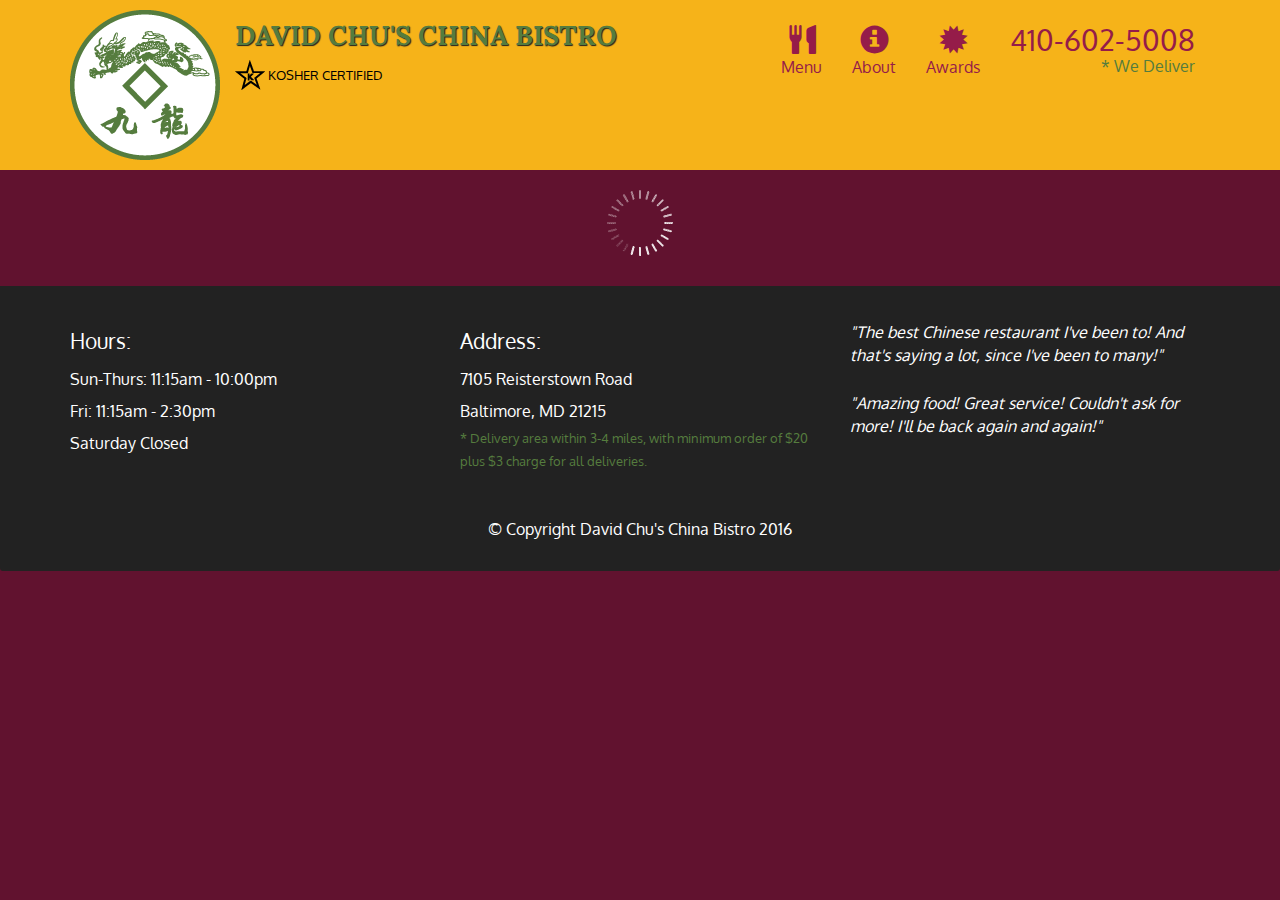
<file: module-5-solution/index.html>
<!doctype html>
<html lang="en">
  <head>
    <meta charset="utf-8">
    <meta http-equiv="X-UA-Compatible" content="IE=edge">
    <meta name="viewport" content="width=device-width, initial-scale=1">
    <title>David Chu's China Bistro</title>
    <link rel="stylesheet" href="css/bootstrap.min.css">
    <link rel="stylesheet" href="css/styles.css">
    <link href='https://fonts.googleapis.com/css?family=Oxygen:400,300,700' rel='stylesheet' type='text/css'>
    <link href='https://fonts.googleapis.com/css?family=Lora' rel='stylesheet' type='text/css'>
  </head>
<body>
  <header>
    <nav id="header-nav" class="navbar navbar-default">
      <div class="container">
        <div class="navbar-header">
          <a href="index.html" class="pull-left visible-md visible-lg">
            <div id="logo-img" alt="Logo image"></div>
          </a>

          <div class="navbar-brand">
            <a href="index.html"><h1>David Chu's China Bistro</h1></a>
            <p>
              <img src="images/star-k-logo.png" alt="Kosher certification">
              <span>Kosher Certified</span>
            </p>
          </div>

          <button id="navbarToggle" type="button" class="navbar-toggle collapsed" data-toggle="collapse" data-target="#collapsable-nav" aria-expanded="false">
            <span class="sr-only">Toggle navigation</span>
            <span class="icon-bar"></span>
            <span class="icon-bar"></span>
            <span class="icon-bar"></span>
          </button>
        </div>
        
        <div id="collapsable-nav" class="collapse navbar-collapse">
           <ul id="nav-list" class="nav navbar-nav navbar-right">
            <li id="navHomeButton" class="visible-xs active">
              <a href="index.html">
                <span class="glyphicon glyphicon-home"></span> Home</a>
            </li>
            <li id="navMenuButton">
              <a href="#" onclick="$dc.loadMenuCategories();">
                <span class="glyphicon glyphicon-cutlery"></span><br class="hidden-xs"> Menu</a>
            </li>
            <li>
              <a href="#">
                <span class="glyphicon glyphicon-info-sign"></span><br class="hidden-xs"> About</a>
            </li>
            <li>
              <a href="#">
                <span class="glyphicon glyphicon-certificate"></span><br class="hidden-xs"> Awards</a>
            </li>
            <li id="phone" class="hidden-xs">
              <a href="tel:410-602-5008">
                <span>410-602-5008</span></a><div>* We Deliver</div>
            </li>
          </ul><!-- #nav-list -->
        </div><!-- .collapse .navbar-collapse -->
      </div><!-- .container -->
    </nav><!-- #header-nav -->
  </header>

  <div id="call-btn" class="visible-xs">
    <a class="btn" href="tel:410-602-5008">
    <span class="glyphicon glyphicon-earphone"></span>
    410-602-5008
    </a>
  </div>
  <div id="xs-deliver" class="text-center visible-xs">* We Deliver</div>

  <div id="main-content" class="container"></div>

  <footer class="panel-footer">
    <div class="container">
      <div class="row">
        <section id="hours" class="col-sm-4">
          <span>Hours:</span><br>
          Sun-Thurs: 11:15am - 10:00pm<br>
          Fri: 11:15am - 2:30pm<br>
          Saturday Closed
          <hr class="visible-xs">
        </section>
        <section id="address" class="col-sm-4">
          <span>Address:</span><br>
          7105 Reisterstown Road<br>
          Baltimore, MD 21215
          <p>* Delivery area within 3-4 miles, with minimum order of $20 plus $3 charge for all deliveries.</p>
          <hr class="visible-xs">
        </section>
        <section id="testimonials" class="col-sm-4">
          <p>"The best Chinese restaurant I've been to! And that's saying a lot, since I've been to many!"</p>
          <p>"Amazing food! Great service! Couldn't ask for more! I'll be back again and again!"</p>
        </section>
      </div>
      <div class="text-center">&copy; Copyright David Chu's China Bistro 2016</div>
    </div>
  </footer>

  <!-- jQuery (Bootstrap JS plugins depend on it) -->
  <script src="js/jquery-2.1.4.min.js"></script>
  <script src="js/bootstrap.min.js"></script>
  <script src="js/ajax-utils.js"></script>
  <script src="js/script.js"></script>
</body>
</html>
</file>
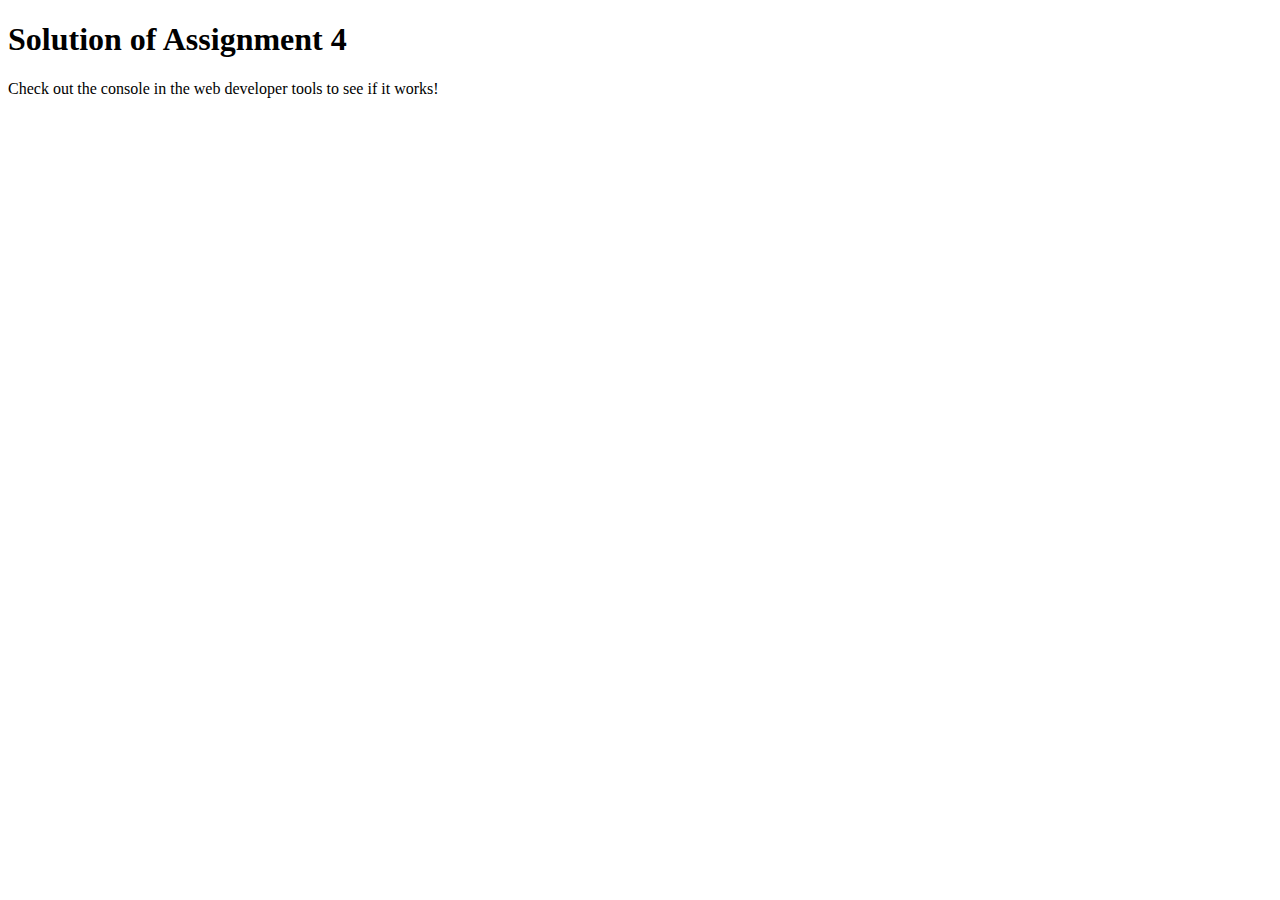
<file: week4-solution/index.html>
<!DOCTYPE html>
<html>

<head>
    <meta charset="utf-8">
    <title>Assignment Solution for Module 4</title>
    <script src="SpeakHello.js"></script>
    <script src="SpeakGoodBye.js"></script>
    <script src="script.js"></script>
</head>

<body>
    <h1>Solution of Assignment 4</h1>
    <p>Check out the console in the web developer tools to see if it works!</p>
</body>

</html>
</file>
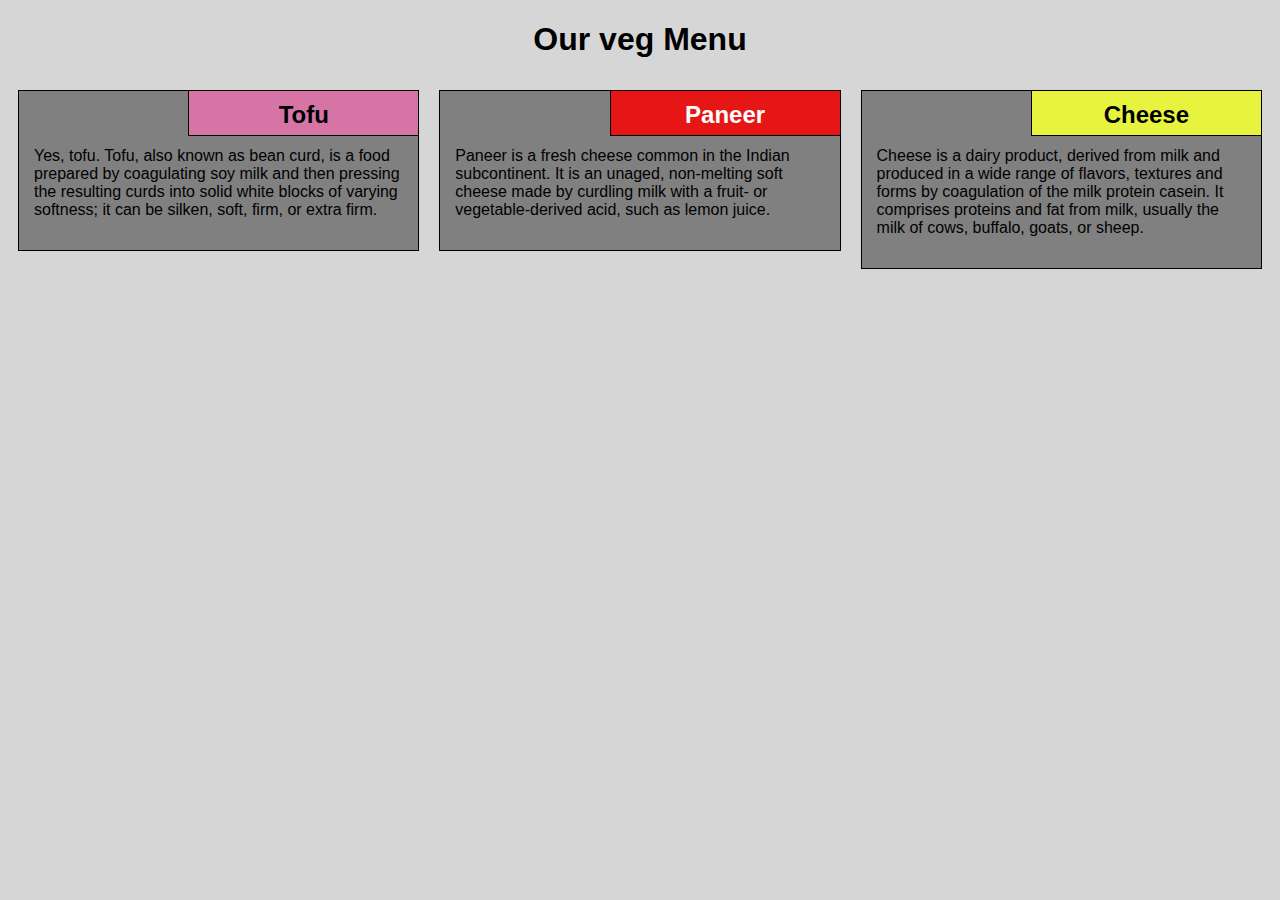
<file: week2-solution/file.html>
<!DOCTYPE html>
<html lang="en">

<head>
    <meta charset="utf-8">
    <meta name="viewport" content="width=device-width, initial-scale=1">
    <title>Coursera week2 project</title>
    <link rel="stylesheet" href="cascading.css">
</head>

<body>
    <h1>
        Our veg Menu
    </h1>
    <div class="row">
        <div class="col-lg-4 col-md-6 col-sm-12">
            <section class="Tofu">
                <h2>Tofu</h2>
                <p>
                    Yes, tofu. Tofu, also known as bean curd, is a food prepared by coagulating soy milk and then pressing the resulting curds into solid white blocks of varying softness; it can be silken, soft, firm, or extra firm.
                </p>
            </section>
        </div>
        <div class="col-lg-4 col-md-6 col-sm-12">
            <section class="Paneer">
                <h2>Paneer</h2>
                <p>
                    Paneer is a fresh cheese common in the Indian subcontinent. It is an unaged, non-melting soft cheese made by curdling milk with a fruit- or vegetable-derived acid, such as lemon juice.
                </p>
            </section>
        </div>
        <div class="col-lg-4 col-md-12 col-sm-12">
            <section class="Cheese">
                <h2>Cheese</h2>
                <p>
                    Cheese is a dairy product, derived from milk and produced in a wide range of flavors, textures and forms by coagulation of the milk protein casein. It comprises proteins and fat from milk, usually the milk of cows, buffalo, goats, or sheep.
                </p>
            </section>
        </div>
    </div>
</body>

</html>
</file>
<file: module-5-solution/css/styles.css>
body {
  font-size: 16px;
  color: #fff;
  background-color: #61122f;
  font-family: 'Oxygen', sans-serif;
}

/** HEADER **/
#header-nav {
  background-color: #f6b319;
  border-radius: 0;
  border: 0;
}

#logo-img {
  background: url('../images/restaurant-logo_large.png') no-repeat;
  width: 150px;
  height: 150px;
  margin: 10px 15px 10px 0;
}

.navbar-brand {
  padding-top: 25px;
}
.navbar-brand h1 { /* Restaurant name */
  font-family: 'Lora', serif;
  color: #557c3e;
  font-size: 1.5em;
  text-transform: uppercase;
  font-weight: bold;
  text-shadow: 1px 1px 1px #222;
  margin-top: 0;
  margin-bottom: 0;
  line-height: .75;
}
.navbar-brand a:hover, .navbar-brand a:focus {
  text-decoration: none;
}
.navbar-brand p { /* Kosher cert */
  color: #000;
  text-transform: uppercase;
  font-size: .7em;
  margin-top: 15px;
}
.navbar-brand p span { /* Star-K */
  vertical-align: middle;
}

#nav-list {
  margin-top: 10px;
}
#nav-list a {
  color: #951C49;
  text-align: center;
}
#nav-list a:hover {
  background: #E7E7E7;
}
#nav-list a span {
  font-size: 1.8em;
}

#phone {
  margin-top: 5px;
}
#phone a { /* Phone number */
  text-align: right;
  padding-bottom: 0;
}
#phone div { /* We Deliver */
  color: #557c3e;
  text-align: right;
  padding-right: 15px;
}

.navbar-header button.navbar-toggle, .navbar-header .icon-bar {
  border: 1px solid #61122f;
}
.navbar-header button.navbar-toggle {
  clear: both;
  margin-top: -30px;
}
/* END HEADER */

/* FOOTER */
.panel-footer {
  margin-top: 30px;
  padding-top: 35px;
  padding-bottom: 30px;
  background-color: #222;
  border-top: 0;
}
.panel-footer div.row {
  margin-bottom: 35px;
}
#hours, #address {
  line-height: 2;
}
#hours > span, #address > span {
  font-size: 1.3em;
}
#address p {
  color: #557c3e;
  font-size: .8em;
  line-height: 1.8;
}
#testimonials {
  font-style: italic;
}
#testimonials p:nth-child(2) {
  margin-top: 25px;
}
/* END FOOTER */



/* HOME PAGE */
.container .jumbotron {
  box-shadow: 0 0 50px #3F0C1F;
  border: 2px solid #3F0C1F;
}

#menu-tile, #specials-tile, #map-tile {
  height: 250px;
  width: 100%;
  margin-bottom: 15px;
  position: relative;
  border: 2px solid #3F0C1F;
  overflow: hidden;
}
#menu-tile:hover, #specials-tile:hover, #map-tile:hover {
  box-shadow: 0 1px 5px 1px #cccccc;
}
#menu-tile {
  background: url('../images/menu-tile.jpg') no-repeat;
  background-position: center;
}
#specials-tile {
  background: url('../images/specials-tile.jpg') no-repeat;
  background-position: center;
}
#menu-tile span, #specials-tile span, #map-tile span {
  position: absolute;
  bottom: 0;
  right: 0;
  width: 100%;
  text-align: center;
  font-size: 1.6em;
  text-transform: uppercase;
  background-color: #000;
  color: #fff;
  opacity: .8;
}
/* END HOME PAGE */

/* MENU CATEGORIES PAGE */
.category-tile { 
  position: relative;
  border: 2px solid #3F0C1F;
  overflow: hidden;
  width: 200px;
  height: 200px;
  margin: 0 auto 15px;
}
.category-tile span {
  position: absolute;
  bottom: 0;
  right: 0;
  width: 100%;
  text-align: center;
  font-size: 1.2em;
  text-transform: uppercase;
  background-color: #000;
  color: #fff;
  opacity: .8;
}
.category-tile:hover {
  box-shadow: 0 1px 5px 1px #cccccc;
}

#menu-categories-title + div {
  margin-bottom: 50px;
}
/* END MENU CATEGORIES PAGE */

/* SINGLE CATEGORY PAGE */
.menu-item-tile {
  margin-bottom: 25px;
}
.menu-item-tile hr {
  width: 80%;
}
.menu-item-tile .menu-item-price {
  font-size: 1.1em;
  text-align: right;
  margin-top: -15px;
  margin-right: -15px;
}
.menu-item-tile .menu-item-price span {
  font-size: .6em;
}
.menu-item-photo {
  position: relative;
  border: 2px solid #3F0C1F; 
  overflow: hidden;
  padding: 0;
  margin-right: -15px;
  margin-left: auto;
  margin-bottom: 20px;
  max-width: 250px;
}
.menu-item-photo div {
  position: absolute;
  bottom: 0;
  right: 0;
  width: 80px;
  background-color: #557c3e;
  text-align: center;
}
.menu-item-description {
  padding-right: 30px;
}
h3.menu-item-title {
  margin: 0 0 10px;
}
.menu-item-details {
  font-size: .9em;
  font-style: italic;
}
/* END SINGLE CATEGORY PAGE */


/********** Large devices only **********/
@media (min-width: 1200px) {
  .container .jumbotron {
    background: url('../images/jumbotron_1200.jpg') no-repeat;
    height: 675px;
  }
}

/********** Medium devices only **********/
@media (min-width: 992px) and (max-width: 1199px) {
  /* Header */
  #logo-img {
    background: url('../images/restaurant-logo_medium.png') no-repeat;
    width: 100px;
    height: 100px;
    margin: 5px 5px 5px 0;
  }
  /* End Header */

  /* Home Page */
  .container .jumbotron {
    background: url('../images/jumbotron_992.jpg') no-repeat;
    height: 558px;
  }
  /* End Home Page */
}

/********** Small devices only **********/
@media (min-width: 768px) and (max-width: 991px) {
  /* Home Page */
  .container .jumbotron {
    background: url('../images/jumbotron_768.jpg') no-repeat;
    height: 432px;
  }
  /* End Home Page */
}

/********** Extra small devices only **********/
@media (max-width: 767px) {
  /* Header */
  .navbar-brand {
    padding-top: 10px;
    height: 80px;
  }
  .navbar-brand h1 { /* Restaurant name */
    padding-top: 10px;
    font-size: 5vw; /* 1vw = 1% of viewport width */
  }
  .navbar-brand p { /* Kosher cert */
    font-size: .6em;
    margin-top: 12px;
  }
  .navbar-brand p img { /* Star-K */
    height: 20px;
  }

  #collapsable-nav a { /* Collapsed nav menu text */
    font-size: 1.2em;
  }
  #collapsable-nav a span { /* Collapsed nav menu glyph */
    font-size: 1em;
    margin-right: 5px;
  }

  #call-btn > a {
    font-size: 1.5em;
    display: block;
    margin: 0 20px;
    padding: 10px;
    border: 2px solid #fff;
    background-color: #f6b319;
    color: #951c49;
  }
  #xs-deliver {
    margin-top: 5px;
    font-size: .7em;
    letter-spacing: .1em;
    text-transform: uppercase;
  }
  /* End Header */

  /* Footer */
  .panel-footer section {
    margin-bottom: 30px;
    text-align: center;
  }
  .panel-footer section:nth-child(3) {
    margin-bottom: 0; /* margin already exists on the whole row */
  }
  .panel-footer section hr {
    width: 50%;
  }
  /* End Footer */

  /* Home Page */
  .container .jumbotron {
    margin-top: 30px;
    padding: 0;
  }
  #menu-tile, #specials-tile {
    width: 360px;
    margin: 0 auto 15px;
  }

  .menu-item-photo {
    margin-right: auto;
  }
  .menu-item-tile .menu-item-price {
    text-align: center;
  }
  .menu-item-description {
    text-align: center;;
  }
}


/********** Super extra small devices Only :-) (e.g., iPhone 4) **********/
@media (max-width: 479px) {
  /* Header */
  .navbar-brand h1 { /* Restaurant name */
    padding-top: 5px;
    font-size: 6vw;
  }
  /* End Header */
  
  /* Home page */
  #menu-tile, #specials-tile {
    width: 280px;
    margin: 0 auto 15px;
  }

  .col-xxs-12 {
    position: relative;
    min-height: 1px;
    padding-right: 15px;
    padding-left: 15px;
    float: left;
    width: 100%;
  }
}
</file>
<file: week2-solution/cascading.css>
* {
    box-sizing: border-box;
    font-family: Helvetica;
}

body {
    background-color: #d6d6d6;
}

h1 {
    text-align: center;
    color: black;
}

section {
    border: 1px solid black;
    background-color: grey;
    margin: 10px;
}

section>h2 {
    float: right;
    border-bottom: 1px solid black;
    border-left: 1px solid black;
    margin: 0;
    width: 230px;
    text-align: center;
    font-style: Times;
    font-size: 24px;
    font-weight: bold;
    height: 45px;
    padding-top: 10px;
}

section.Tofu>h2 {
    background-color: #d675a5;
}

section.Paneer>h2 {
    background-color: #e71616;
    color: white;
}

section.Cheese>h2 {
   
    background-color: #e7f33d;
}

section>p {
    padding: 40px 15px 15px 15px;
}

.row {
    width: 100%;
}


/* Desktop */

@media (min-width: 992px) {
    .col-lg-1, .col-lg-2, .col-lg-3, .col-lg-4, .col-lg-5, .col-lg-6, .col-lg-7, .col-lg-8, .col-lg-9, .col-lg-10, .col-lg-11, .col-lg-12 {
        float: left;
    }
    .col-lg-1 {
        width: 8.33%;
    }
    .col-lg-2 {
        width: 16.66%;
    }
    .col-lg-3 {
        width: 25%;
    }
    .col-lg-4 {
        width: 33.33%;
    }
    .col-lg-5 {
        width: 41.66%;
    }
    .col-lg-6 {
        width: 50%;
    }
    .col-lg-7 {
        width: 58.33%;
    }
    .col-lg-8 {
        width: 66.66%;
    }
    .col-lg-9 {
        width: 74.99%;
    }
    .col-lg-10 {
        width: 83.33%;
    }
    .col-lg-11 {
        width: 91.66%;
    }
    .col-lg-12 {
        width: 100%;
    }
}


/* Tablet */

@media (min-width: 768px) and (max-width: 991px) {
    .col-md-1, .col-md-2, .col-md-3, .col-md-4, .col-md-5, .col-md-6, .col-md-7, .col-md-8, .col-md-9, .col-md-10, .col-md-11, .col-md-12 {
        float: left;
    }
    .col-md-1 {
        width: 8.33%;
    }
    .col-md-2 {
        width: 16.66%;
    }
    .col-md-3 {
        width: 25%;
    }
    .col-md-4 {
        width: 33.33%;
    }
    .col-md-5 {
        width: 41.66%;
    }
    .col-md-6 {
        width: 50%;
    }
    .col-md-7 {
        width: 58.33%;
    }
    .col-md-8 {
        width: 66.66%;
    }
    .col-md-9 {
        width: 74.99%;
    }
    .col-md-10 {
        width: 83.33%;
    }
    .col-md-11 {
        width: 91.66%;
    }
    .col-md-12 {
        width: 100%;
    }
}


/* Mobile */

@media (max-width: 767px) {
    .col-sm-1, .col-sm-2, .col-sm-3, .col-sm-4, .col-sm-5, .col-sm-6, .col-sm-7, .col-sm-8, .col-sm-9, .col-sm-10, .col-sm-11, .col-sm-12 {
        float: left;
    }
    .col-sm-1 {
        width: 8.33%;
    }
    .col-sm-2 {
        width: 16.66%;
    }
    .col-sm-3 {
        width: 25%;
    }
    .col-sm-4 {
        width: 33.33%;
    }
    .col-sm-5 {
        width: 41.66%;
    }
    .col-sm-6 {
        width: 50%;
    }
    .col-sm-7 {
        width: 58.33%;
    }
    .col-sm-8 {
        width: 66.66%;
    }
    .col-sm-9 {
        width: 74.99%;
    }
    .col-sm-10 {
        width: 83.33%;
    }
    .col-sm-11 {
        width: 91.66%;
    }
    .col-sm-12 {
        width: 100%;
    }
}
</file>
